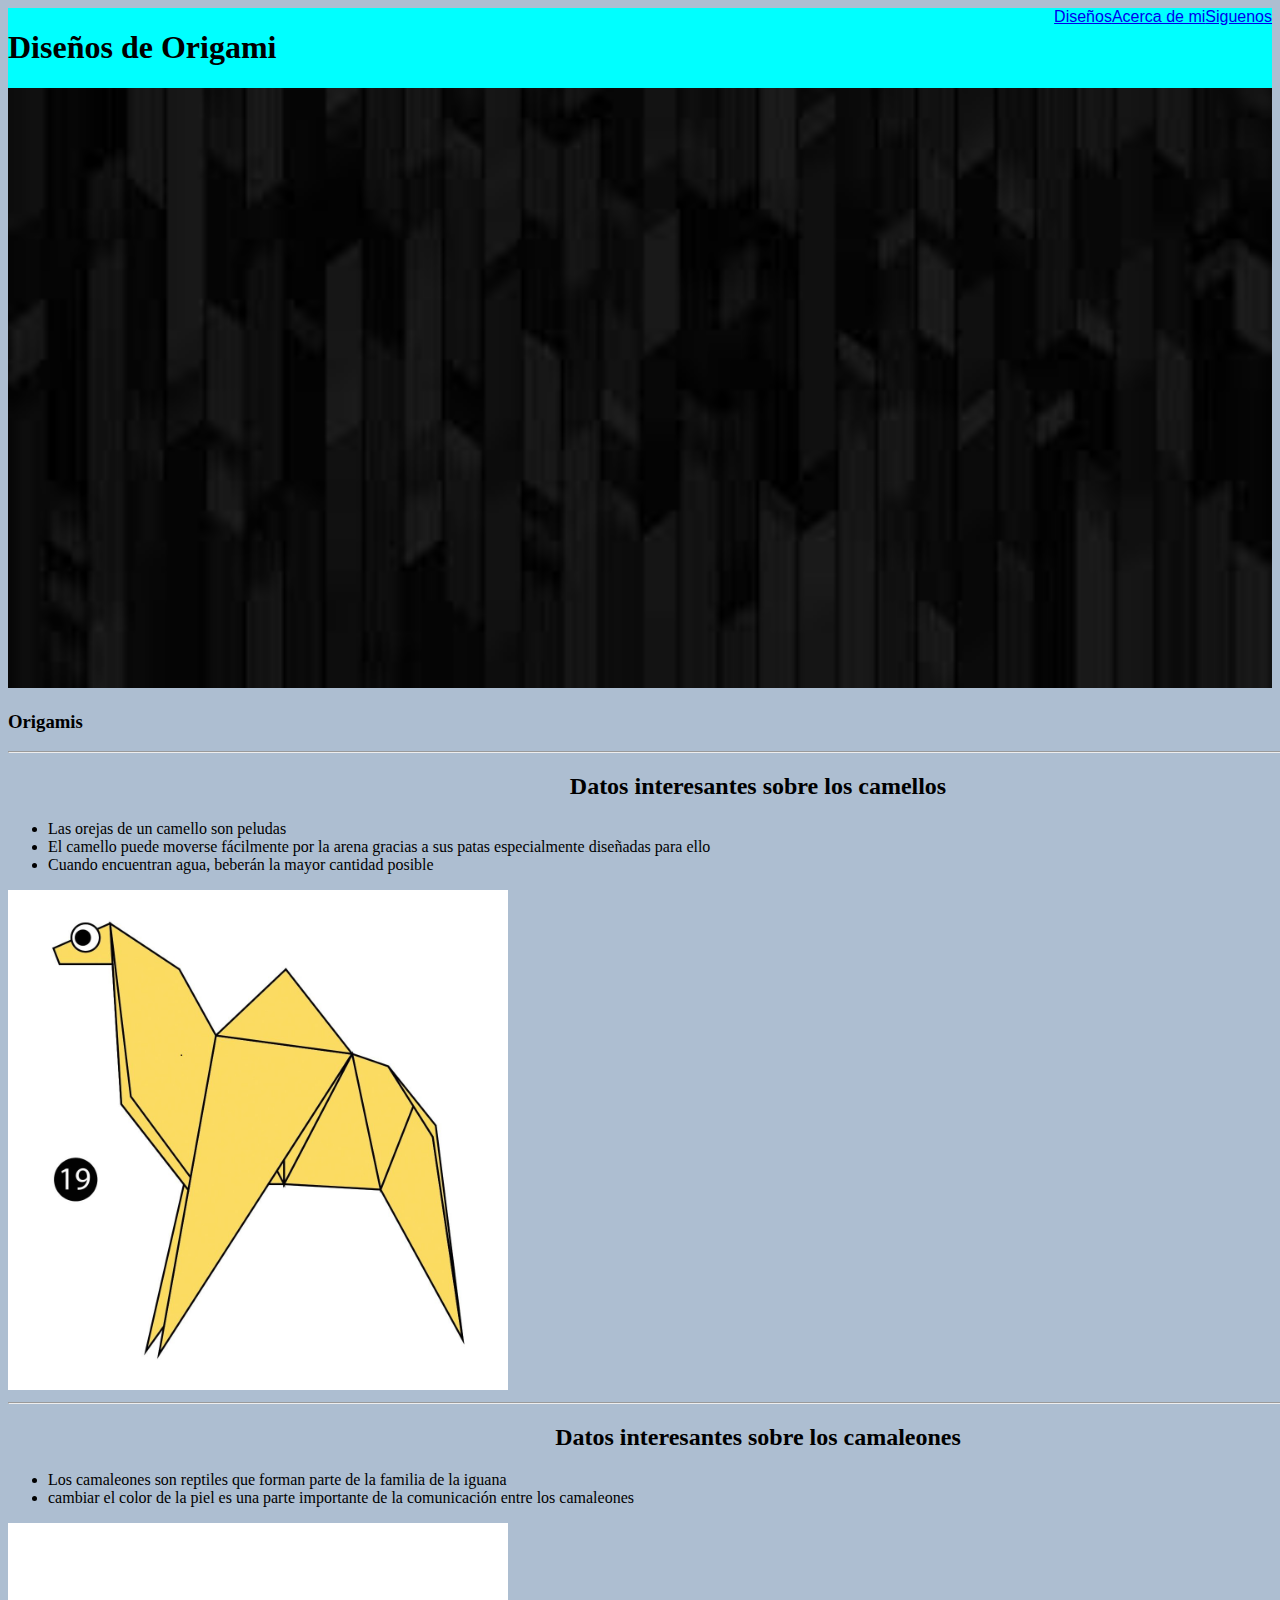
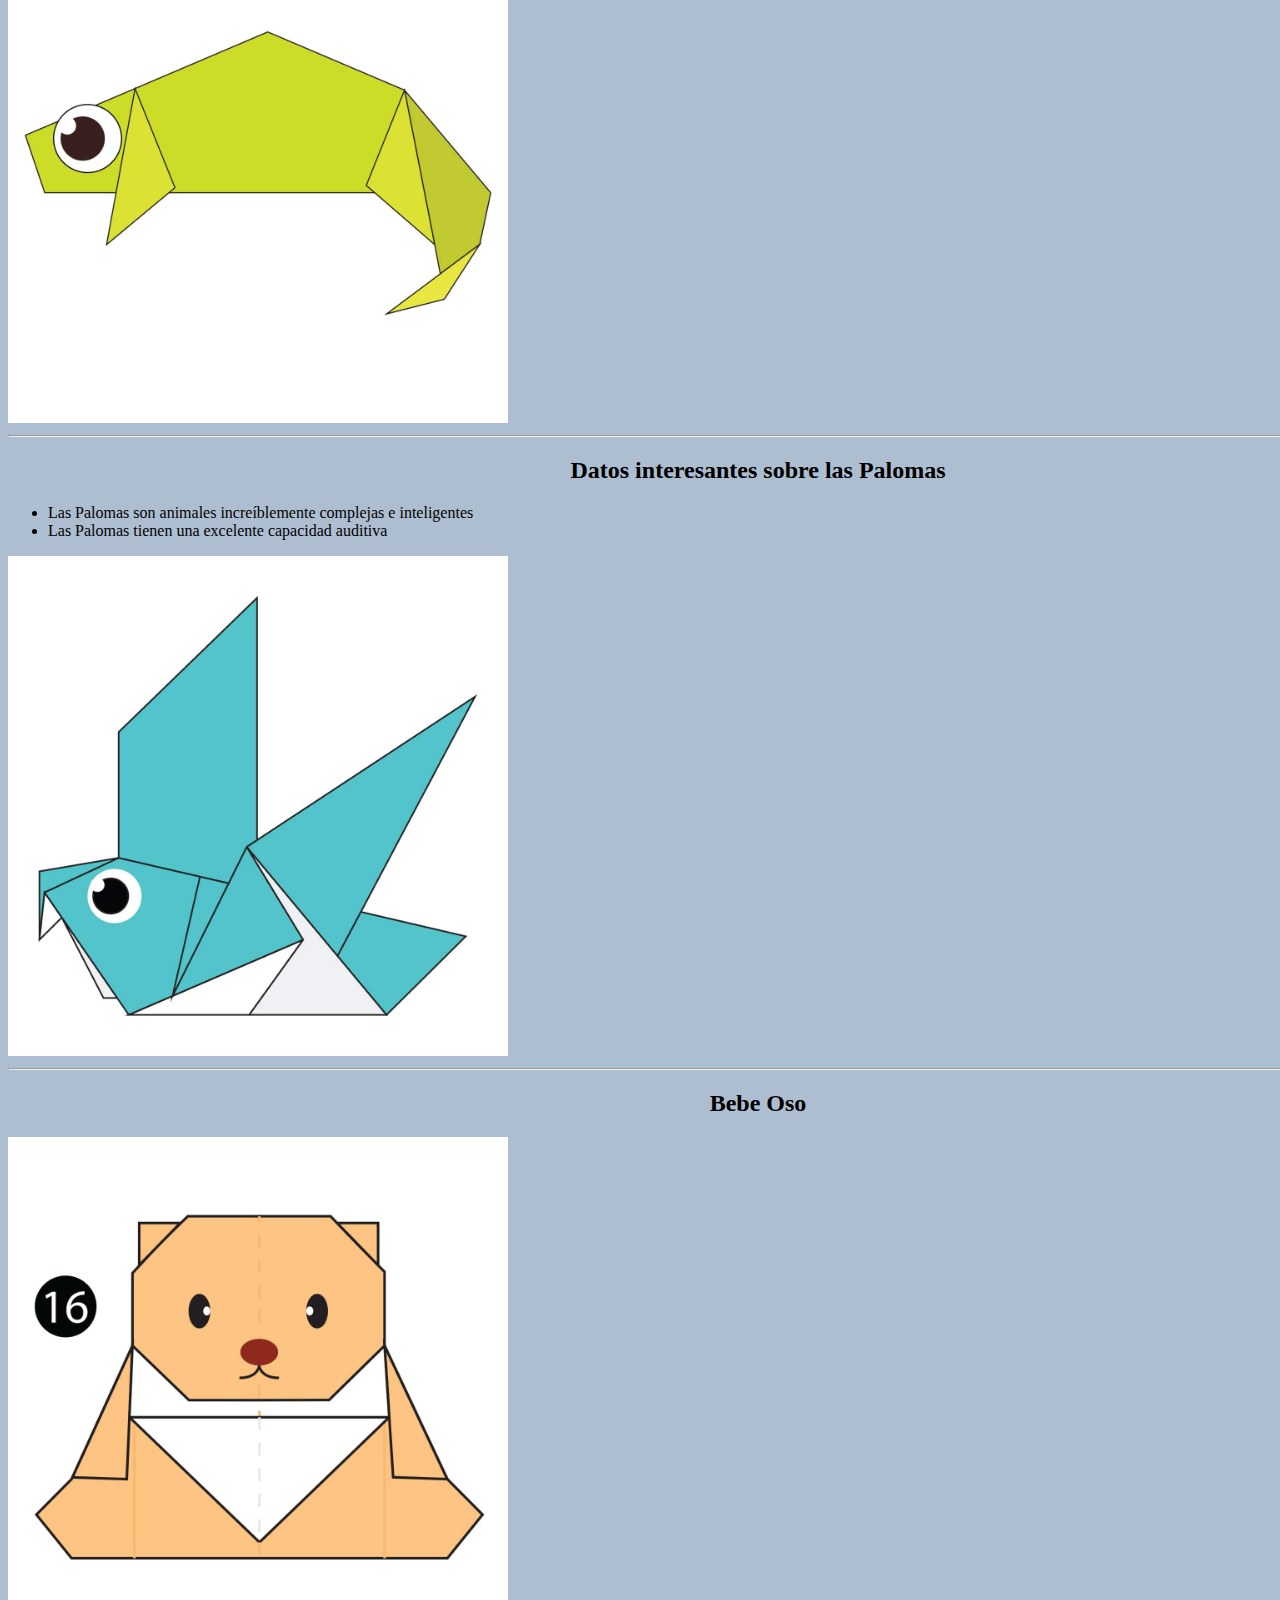
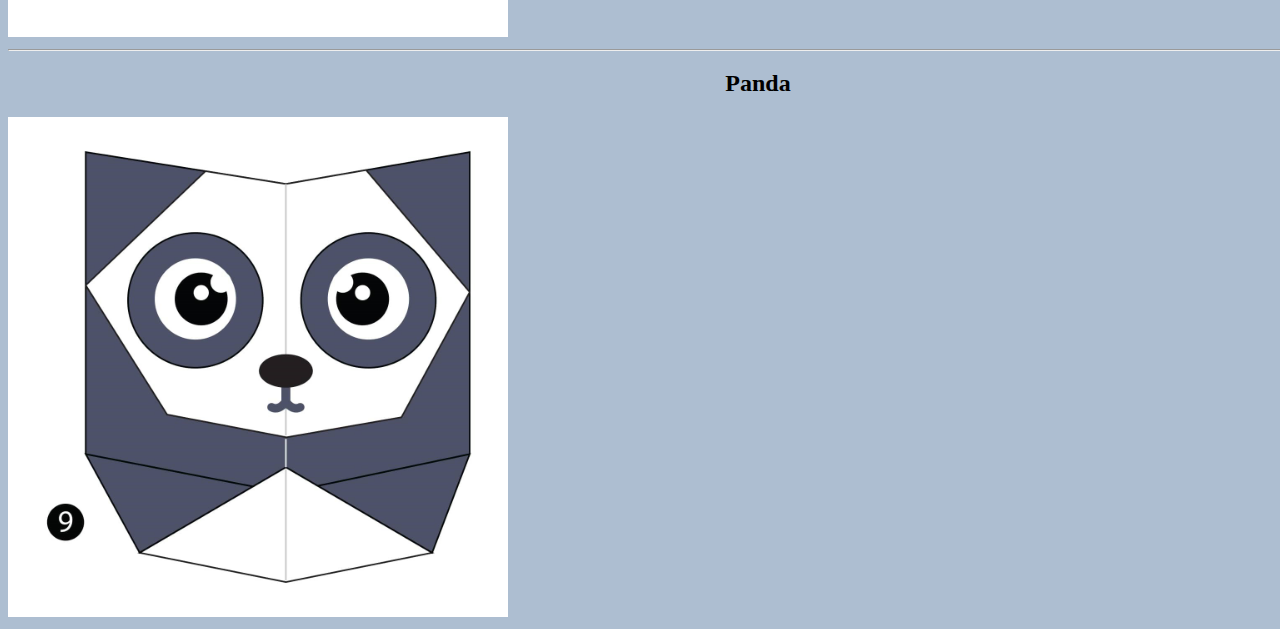
<file: index.html>
<!DOCTYPE HTML>
<html>
    <head>
        <title>Origami</title>
        <link rel = "stylesheet"
              type="text/css"
              href = "style.css"/> 
        
    </head>
    <body>
    <div class="header">
        <h1>Diseños de Origami</h1>
        
        <div class="menu">
            <div><a href="index.html">Diseños</a></div>
            <div><a href="aboutme.html">Acerca de mi</a></div>
            <div><a href="siguenos.html">Siguenos</a></div>
        </div>
    </div>
    <div class="bodyimg">
        <img src="images.jpg" height="600" width="100%">
        <h3>
            Origamis

        </h3>


        </div>
        <hr width =1500px>
<div class="Elements">
    <div class="element">

        <h2>Datos interesantes  sobre los camellos</h2>
        <ul>
            <li>Las orejas de un camello son peludas</li>
            <li>El camello puede moverse fácilmente por la arena gracias a sus patas especialmente diseñadas para ello</li>
            <li>Cuando encuentran agua, beberán la mayor cantidad posible</li>
        </ul>

        <a href="https://origami.me/camel/"><img src="camello.jpg"width="500"></a>
    </div>
    <div class="element">

        <hr width =1500px>
        <h2>Datos interesantes sobre los camaleones</h2>
        <ul>
            <li>Los camaleones son reptiles que forman parte de la familia de la iguana</li>
            <li>cambiar el color de la piel es una parte importante de la comunicación entre los camaleones</li>
        </ul>

        <a href="https://origami.me/chameleon/"><img src="camaleon.jpg"width="500"></a>

    </div>
    <div class="element">

        <hr width =1500px>
        <h2>Datos interesantes sobre las Palomas</h2>
        <ul>
            <li>Las Palomas son animales increíblemente complejas e inteligentes</li>
            <li>Las Palomas tienen una excelente capacidad auditiva</li>
        </ul>

        <a href="http://origami.me/pigeon/"><img src="paloma.jpg"width="500"></a>
    </div>
    <div class="element">


        <hr width =1500px>
        <h2>Bebe Oso</h2>

        <a href="http://origami.me/teddy-bear/"><img src="bear.jpg"width="500"></a>
    </div>
    <div class="element">


        <hr width =1500px>
        <h2>Panda</h2>

        <a href="https://origami.me/panda/"><img src="panda.jpg"width="500"></a>
    </div>

</div>





    </body>



</html>
</file>
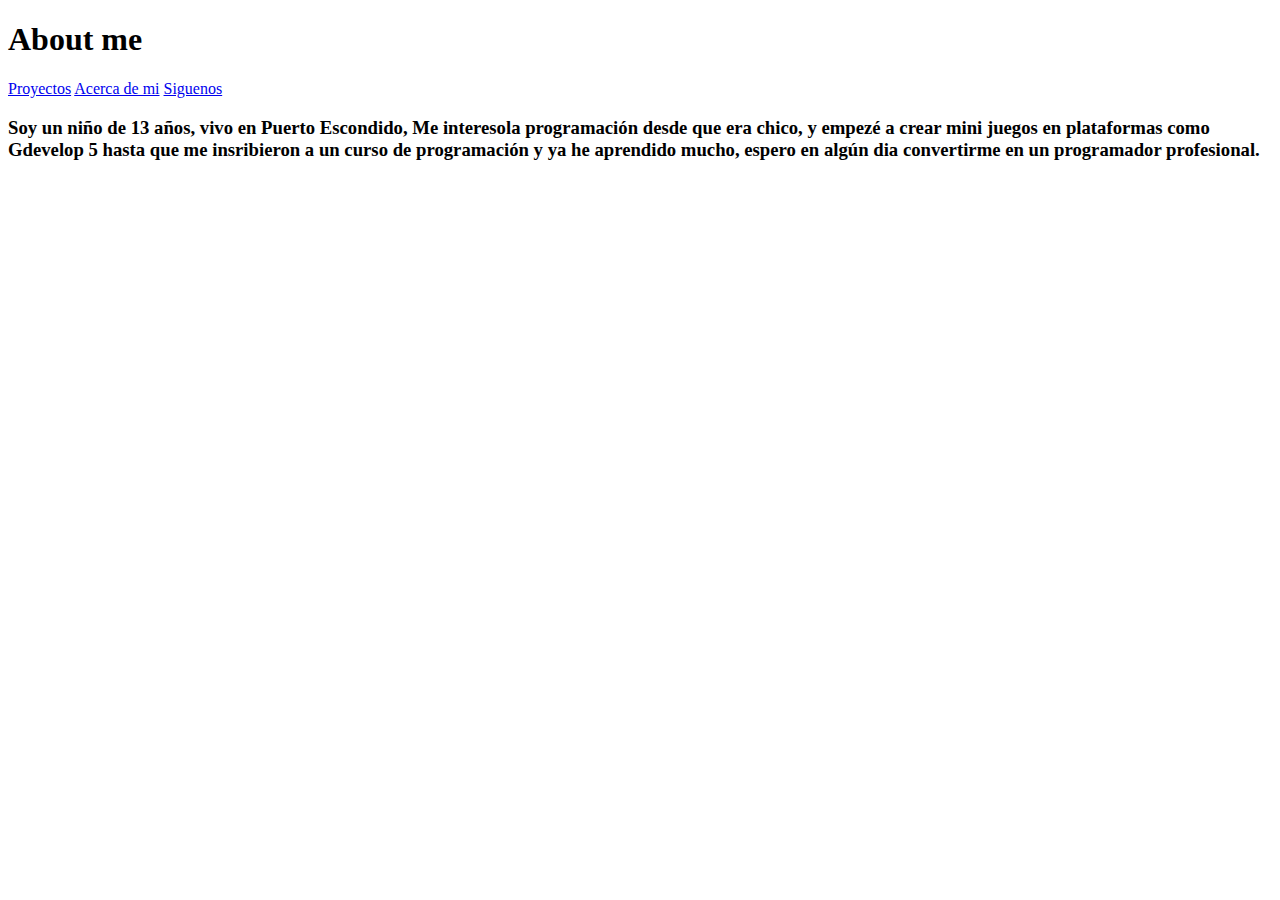
<file: aboutme.html>
<!DOCTYPE HTML>
<html>
    <head>
        <title>About me</title>
        <style>
            h1{
                color:black;
            }
            
            
            </style>
    </head>
    <body>
        <h1>About me</h1>
        
        <a href="index.html">Proyectos</a>
        <a href="aboutme.html">Acerca de mi</a>
        <a href="siguenos.html">Siguenos</a>

        <h3>Soy un niño de 13 años, vivo en Puerto Escondido, Me interesola programación desde que era chico, y empezé a crear mini juegos en plataformas como Gdevelop 5 hasta que me insribieron a un curso de programación y ya he aprendido mucho, espero en algún dia convertirme en un programador profesional. </h3>

        
    </body>



</html>
</file>
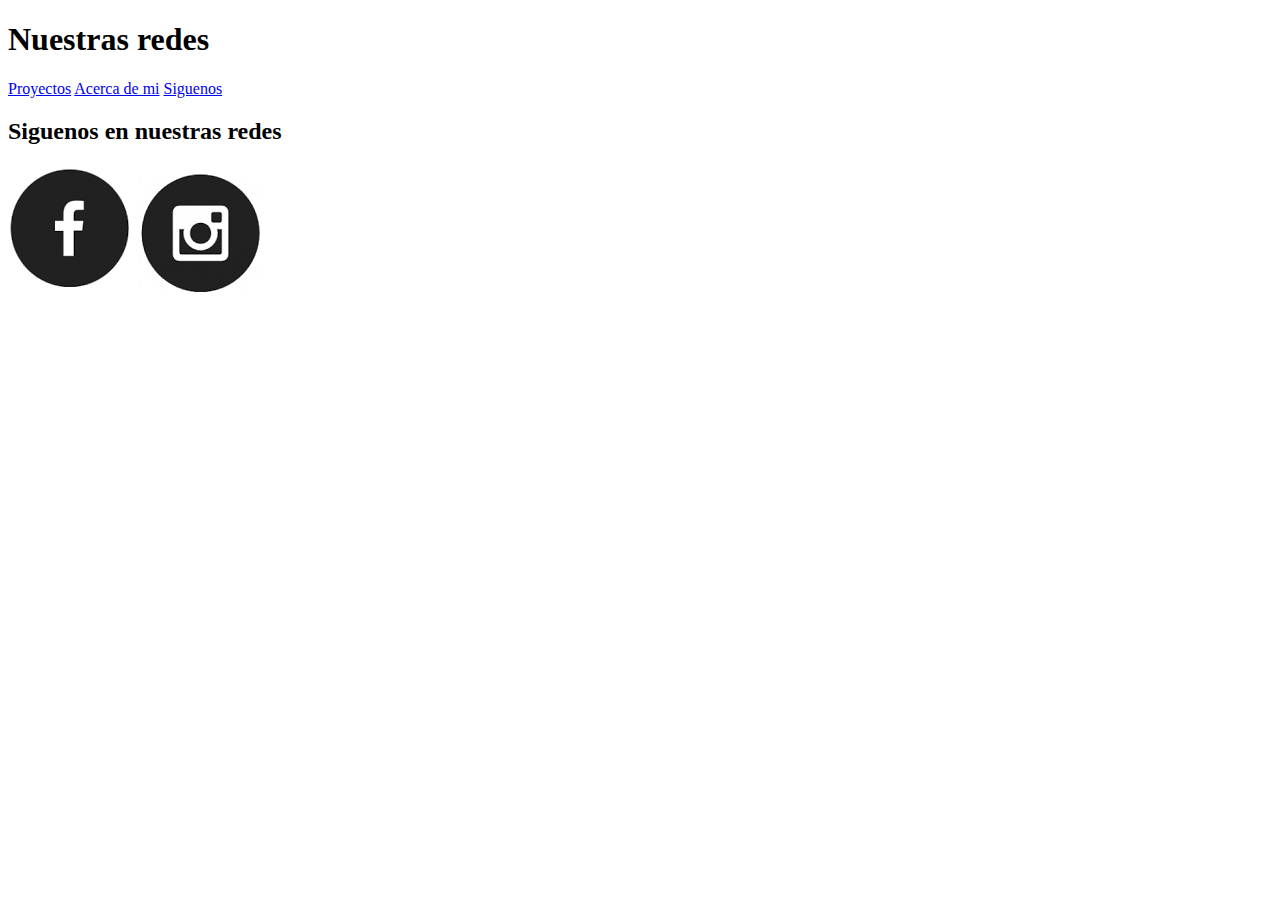
<file: siguenos.html>
<!DOCTYPE HTML>
<html>
    <head>
        <title>Siguenos</title>
        <style>
            h1{
                color:black;
            }
            
            
            </style>
    </head>
    <body>
        <h1>Nuestras redes</h1>
        
        <a href="index.html">Proyectos</a>
        <a href="aboutme.html">Acerca de mi</a>
        <a href="siguenos.html">Siguenos</a>


        <h2>Siguenos en nuestras redes</h2>
        
        <a href="https://www.facebook.com/cesaralnair/"><img src="fb.png"></a>
        <a href="https://www.instagram.com/emperblack/"><img src="insta.png"></a>





        

    </body>



</html>
</file>
<file: style.css>
h1{
    color:black;
}
body{
    background-color: rgba(0, 52, 112, 0.322);
}
.menu{
    display: flex;
    justify-content: space-between;
    font-size: 20;
    font-family: sans-serif;
}

.header{
    background-color: aqua;
    display:flex;
    justify-content: space-between;
}
.elements{
    display: flex;
    flex-wrap: wrap;
}

.element{
    border-radius: 20px;
    width: 1500px;
    font-family: cursive;
}
p,h2{
    text-align: center;
}
</file>
